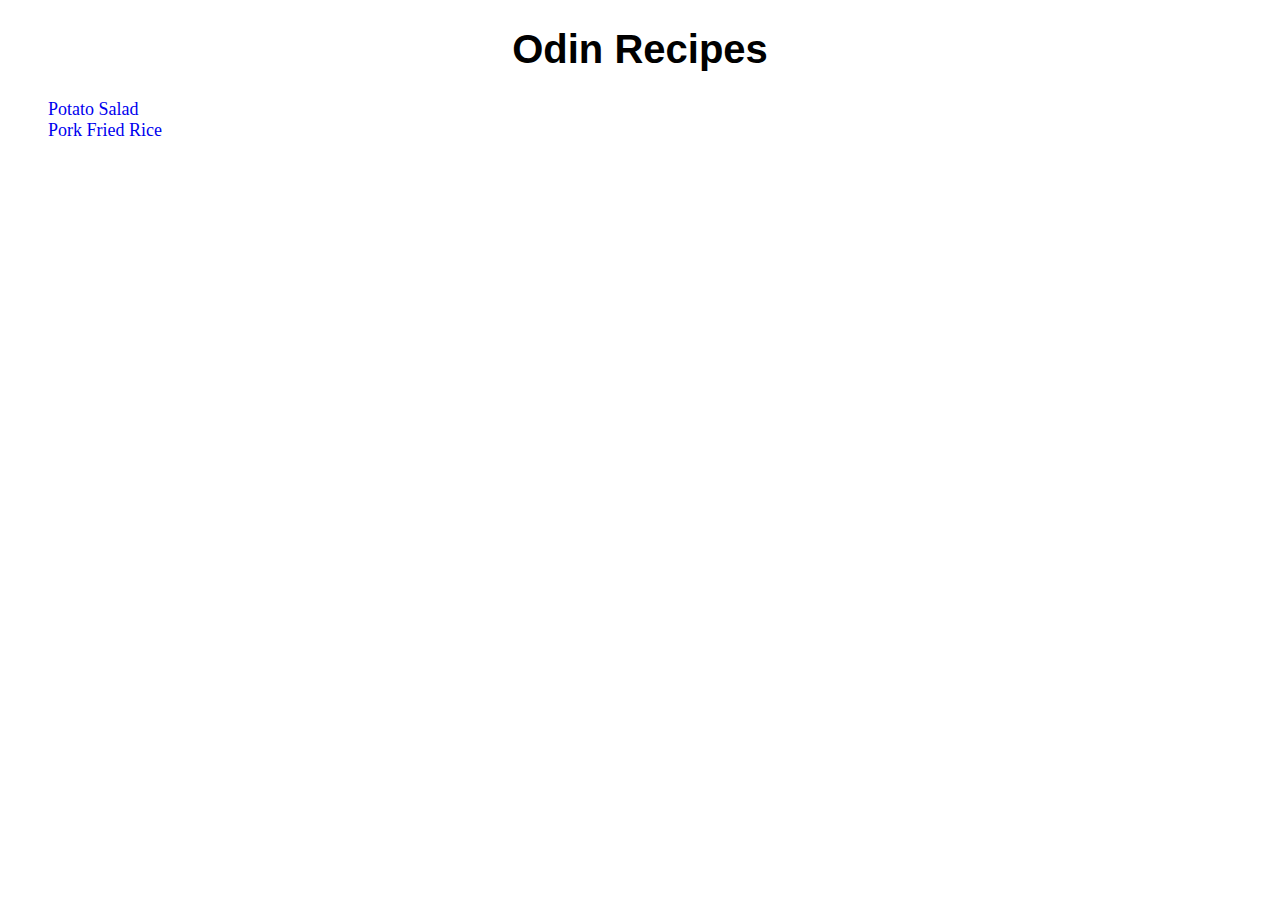
<file: index.html>
<!DOCTYPE html>
<html lang="en">

<head>
    <meta charset="UTF-8">
    <meta http-equiv="X-UA-Compatible" content="IE=edge">
    <meta name="viewport" content="width=device-width, initial-scale=1.0">
    <link rel="stylesheet" href="styles.css">
    <title>Odin Recipes</title>
</head>

<body>
    <div id="text-header">
        <h1>Odin Recipes</h1>
    </div>
    <div class="recipes-list">
        <ul>
            <li class="lists">
                <a class="links" href="recipes/potato-salad.html">Potato Salad</a>
            </li>
            <li class="lists">
                <a class="links" href="recipes/pork-fried-rice.html">Pork Fried Rice</a>
            </li>
        </ul>
    </div>
</body>

</html>
</file>
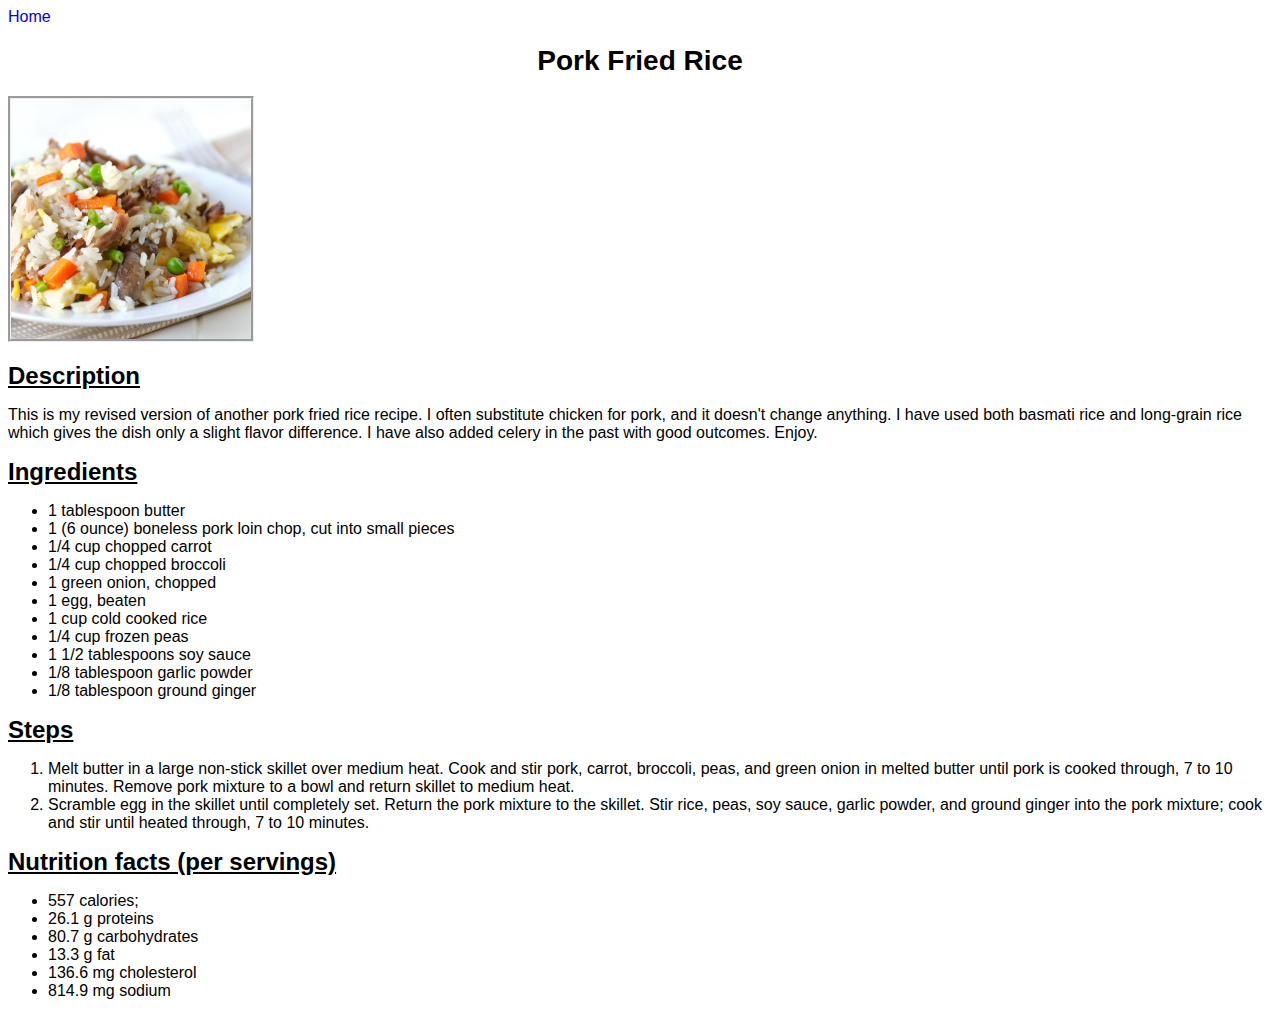
<file: recipes/pork-fried-rice.html>
<!DOCTYPE html>
<html lang="en">

<head>
    <meta charset="UTF-8">
    <meta http-equiv="X-UA-Compatible" content="IE=edge">
    <meta name="viewport" content="width=device-width, initial-scale=1.0">
    <link rel="stylesheet" href="styles.css">
    <title>Pork Fried Rice Recipe</title>
</head>

<body>
    <a id="home-link" href="../index.html">Home</a>
    <h1 id="text-header">Pork Fried Rice </h1>
    <img src="../images/pork-fried-rice.jpeg" alt="pork-fried-rice" width="320" height="240">

    <div class="text-fam">
        <h1 >Description</h1>
        <p>This is my revised version of another pork fried rice recipe. I often substitute chicken for pork, and it
            doesn't
            change anything. I have used both basmati rice and long-grain rice which gives the dish only a slight flavor
            difference. I have also added celery in the past with good outcomes. Enjoy.</p>
    </div>
    <div class="info-recipe">
        <h1>Ingredients</h1>

        <ul>
            <li>1 tablespoon butter</li>
            <li>1 (6 ounce) boneless pork loin chop, cut into small pieces</li>
            <li>1/4 cup chopped carrot</li>
            <li>1/4 cup chopped broccoli</li>
            <li>1 green onion, chopped</li>
            <li>1 egg, beaten</li>
            <li>1 cup cold cooked rice</li>
            <li>1/4 cup frozen peas</li>
            <li>1 1/2 tablespoons soy sauce</li>
            <li>1/8 tablespoon garlic powder</li>
            <li>1/8 tablespoon ground ginger</li>
        </ul>
    </div>

    <div class="info-recipe">
    <h1>Steps</h1>
    <ol>
        <li>Melt butter in a large non-stick skillet over medium heat. Cook and stir pork, carrot, broccoli, peas, and
            green onion in melted butter until pork is cooked through, 7 to 10 minutes. Remove pork mixture to a bowl
            and return skillet to medium heat.</li>
        <li>Scramble egg in the skillet until completely set. Return the pork mixture to the skillet. Stir rice, peas,
            soy sauce, garlic powder, and ground ginger into the pork mixture; cook and stir until heated through, 7 to
            10 minutes.</li>
    </ol>
    </div>

    <div class="info-recipe">
    <h1>Nutrition facts (per servings)</h1>
    <ul>
        <li>557 calories;</li>
        <li>26.1 g proteins</li>
        <li>80.7 g carbohydrates</li>
        <li>13.3 g fat</li>
        <li>136.6 mg cholesterol</li>
        <li>814.9 mg sodium</li>
    </ul>
</div>
</body>

</html>
</file>
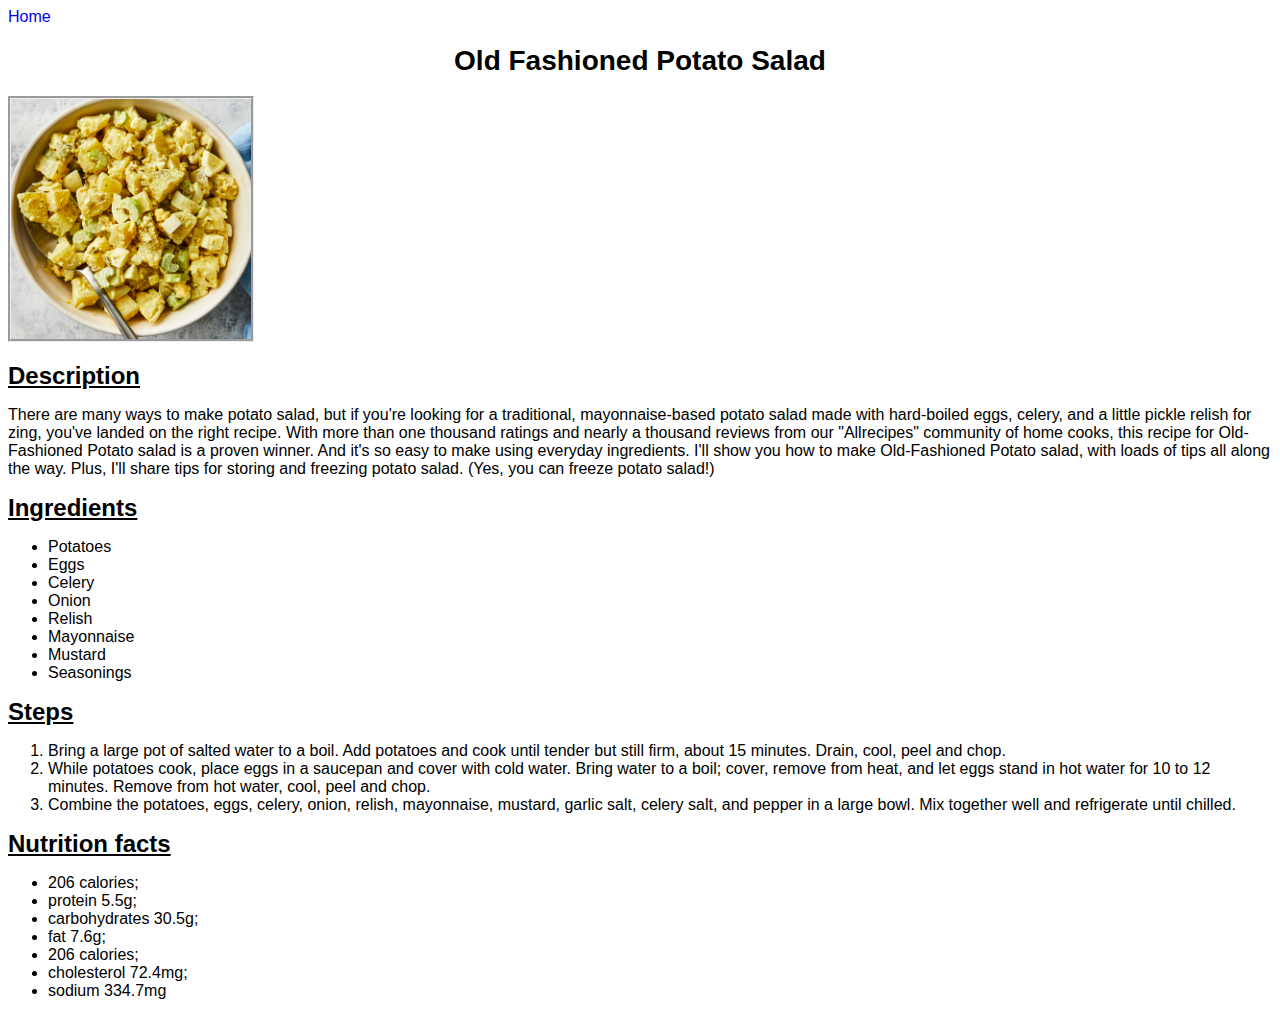
<file: recipes/potato-salad.html>
<!DOCTYPE html>
<html lang="en">

<head>
    <meta charset="UTF-8">
    <meta http-equiv="X-UA-Compatible" content="IE=edge">
    <meta name="viewport" content="width=device-width, initial-scale=1.0">
    <link rel="stylesheet" href="styles.css">
    <title>Old Fashioned Potato Salad</title>
</head>

<body>
    <a id="home-link" href="../index.html">Home</a>
    <h1 id="text-header">Old Fashioned Potato Salad</h1>
    <img src="../images/potato-salad.jpeg" alt="potato salad" width="320" height="240">
    <div class="text-fam">
        <h1>Description</h1>
        <p>There are many ways to make potato salad, but if you're looking for a traditional, mayonnaise-based potato
            salad
            made with hard-boiled eggs, celery, and a little pickle relish for zing, you've landed on the right recipe.
            With
            more than one thousand ratings and nearly a thousand reviews from our "Allrecipes" community of home cooks,
            this
            recipe for Old-Fashioned Potato salad is a proven winner. And it's so easy to make using everyday
            ingredients.
            I'll show you how to make Old-Fashioned Potato salad, with loads of tips all along the way. Plus, I'll share
            tips for storing and freezing potato salad. (Yes, you can freeze potato salad!)</p>
    </div>

    <div class="info-recipe">
        <h1>Ingredients</h1>
        <ul>
            <li>
                Potatoes
            </li>
            <li>
                Eggs
            </li>
            <li>
                Celery
            </li>
            <li>
                Onion
            </li>
            <li>
                Relish
            </li>
            <li>
                Mayonnaise
            </li>
            <li>
                Mustard
            </li>
            <li>
                Seasonings
            </li>
        </ul>
    </div>


    <div class="info-recipe">
        <h1>Steps</h1>
        <ol>
            <li>
                Bring a large pot of salted water to a boil. Add potatoes and cook until tender but still firm, about 15
                minutes. Drain, cool, peel and chop.
            </li>

            <li>
                While potatoes cook, place eggs in a saucepan and cover with cold water. Bring water to a boil; cover,
                remove from heat, and let eggs stand in hot water for 10 to 12 minutes. Remove from hot water, cool,
                peel
                and chop.
            </li>
            <li>
                Combine the potatoes, eggs, celery, onion, relish, mayonnaise, mustard, garlic salt, celery salt, and
                pepper
                in a large bowl. Mix together well and refrigerate until chilled.
            </li>
        </ol>
    </div>


    <div class="info-recipe">
        <h1>
            Nutrition facts
        </h1>
        <ul>
            <li>
                206 calories;
            </li>
            <li>
                protein 5.5g;
            </li>
            <li>
                carbohydrates 30.5g;
            </li>
            <li>
                fat 7.6g;
            </li>
            <li>
                206 calories;
            </li>
            <li>
                cholesterol 72.4mg;
            </li>
            <li>
                sodium 334.7mg
            </li>
        </ul>
    </div>
</body>

</html>
</file>
<file: styles.css>
#text-header {
    font-family: Verdana, 'Geneva', Tahoma, sans-serif;
    font-size: 20px;
    text-align: center;
} 

.recipes-list {
    font-family: inherit;
    font-size: 18px;
    
}
 .lists {
     list-style-type: none;

 }

 .links {
     text-decoration: none;
 }
</file>
<file: recipes/styles.css>
body {
    font-family: Verdana, 'Geneva', Tahoma, sans-serif;
}

#text-header {
    font-size: 28px;
    text-align: center;
}

img {
    width: auto;
    height: 240px;
    border-style: groove;
}

h1 {
    text-decoration: underline;
    font-size: 24px;
}

#home-link {
    text-decoration: none;
}

#text-header {
    text-decoration: none;
}
</file>
